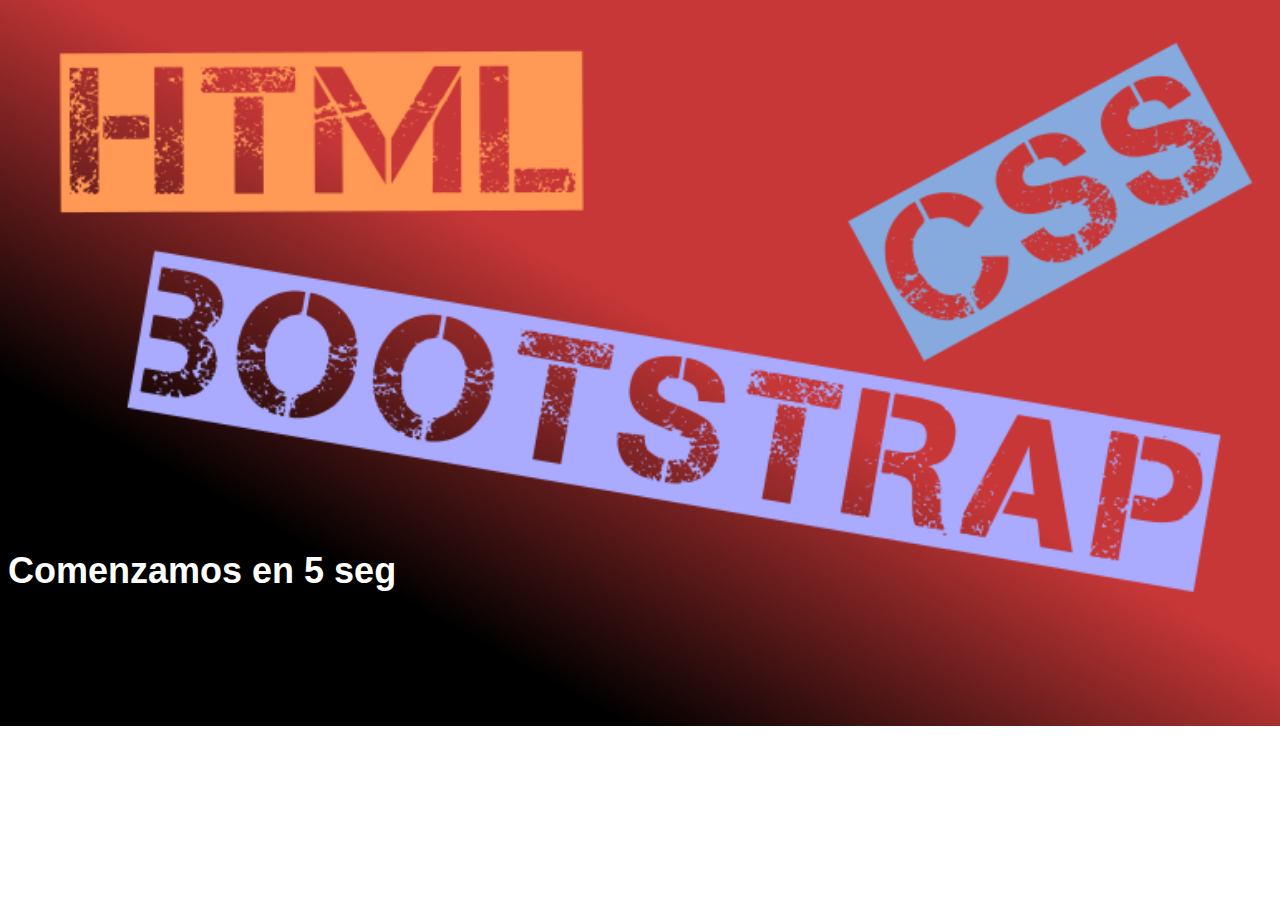
<file: index.html>
<!DOCTYPE html>
<html>
<head>
	<title></title>
	<link rel="stylesheet" type="text/css" href="css/style.css">

	<script type="text/javascript" src="js/contador.js"></script>
</head>
<body onload="ini()">
	<div id="contador"></div>
</body>
</html>
</file>
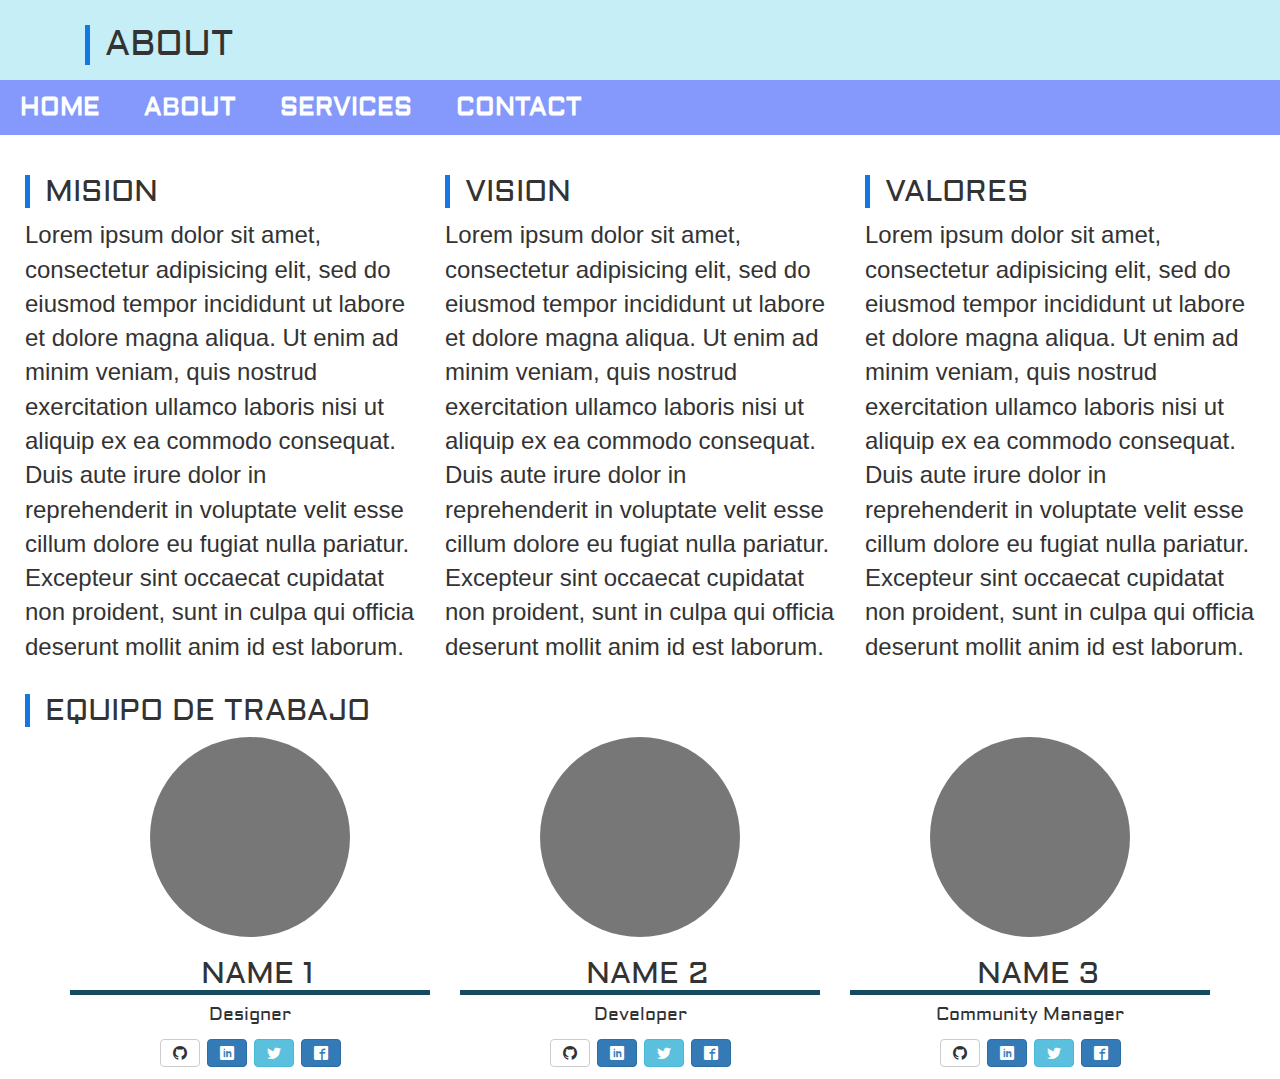
<file: about.html>
<!DOCTYPE html>
<html>
<head>
	<link href='https://fonts.googleapis.com/css?family=Aldrich' rel='stylesheet' type='text/css' />
	<link rel="stylesheet" href="https://maxcdn.bootstrapcdn.com/bootstrap/3.3.6/css/bootstrap.min.css" />
	<link rel="stylesheet" type="text/css" href="css/estilos.css">
	<link rel="stylesheet" type="text/css" href="iconos/style.css">
	<meta charset="utf-8" />
	<title></title>
</head>
<body>
	<header class="header">
		<div class="container">
			<div class="col-md-4">
				<h1>About</h1>
			</div>
		</div>
	</header>
	<nav>
		<ul>
			<li><a href="home.html">home</a></li>
			<li><a href="about.html">about</a></li>
			<li><a href="services.html">services</a></li>
			<li><a href="contact.html">contact</a></li>
		</ul>
	</nav>
	<section>
		<div class="col-md-4">
			<h2>mision</h2>
			<p>
				Lorem ipsum dolor sit amet, consectetur adipisicing elit, sed do eiusmod
				tempor incididunt ut labore et dolore magna aliqua. Ut enim ad minim veniam,
				quis nostrud exercitation ullamco laboris nisi ut aliquip ex ea commodo
				consequat. Duis aute irure dolor in reprehenderit in voluptate velit esse
				cillum dolore eu fugiat nulla pariatur. Excepteur sint occaecat cupidatat non
				proident, sunt in culpa qui officia deserunt mollit anim id est laborum.
			</p>
		</div>
		<div class="col-md-4">
			<h2>vision</h2>
			<p>
				Lorem ipsum dolor sit amet, consectetur adipisicing elit, sed do eiusmod
				tempor incididunt ut labore et dolore magna aliqua. Ut enim ad minim veniam,
				quis nostrud exercitation ullamco laboris nisi ut aliquip ex ea commodo
				consequat. Duis aute irure dolor in reprehenderit in voluptate velit esse
				cillum dolore eu fugiat nulla pariatur. Excepteur sint occaecat cupidatat non
				proident, sunt in culpa qui officia deserunt mollit anim id est laborum.
			</p>
		</div>
		<div class="col-md-4">
			<h2>valores</h2>
			<p>
				Lorem ipsum dolor sit amet, consectetur adipisicing elit, sed do eiusmod
				tempor incididunt ut labore et dolore magna aliqua. Ut enim ad minim veniam,
				quis nostrud exercitation ullamco laboris nisi ut aliquip ex ea commodo
				consequat. Duis aute irure dolor in reprehenderit in voluptate velit esse
				cillum dolore eu fugiat nulla pariatur. Excepteur sint occaecat cupidatat non
				proident, sunt in culpa qui officia deserunt mollit anim id est laborum.
			</p>
		</div>

		<div class="col-md-12">
			<h2>Equipo de Trabajo</h2>
		</div>

		<div class="container marketing">
			<div class="row">
				<div class="col-lg-4">
					<img class="img-circle" src="img/img_circle.gif">
					<h2>Name 1</h2>
					<h4>Designer</h4>
					<button class="btn btn-default icon-github" title="github"></button>
					<button class="btn btn-primary icon-linkedin"></button>
					<button class="btn btn-info icon-twitter"></button>
					<button class="btn btn-primary icon-facebook2"></button>
				</div>
				<div class="col-lg-4">
					<img class="img-circle" src="img/img_circle.gif">
					<h2>Name 2</h2>
					<h4>Developer</h4>
					<button class="btn btn-default icon-github"></button>
					<button class="btn btn-primary icon-linkedin"></button>
					<button class="btn btn-info icon-twitter"></button>
					<button class="btn btn-primary icon-facebook2"></button>
				</div>
				<div class="col-lg-4">
					<img class="img-circle" src="img/img_circle.gif">
					<h2>Name 3</h2>
					<h4>Community Manager</h4>
					<button class="btn btn-default icon-github"></button>
					<button class="btn btn-primary icon-linkedin"></button>
					<button class="btn btn-info icon-twitter"></button>
					<button class="btn btn-primary icon-facebook2"></button>
				</div>
			</div>
		</div>
	</section>
</body>
</html>
</file>
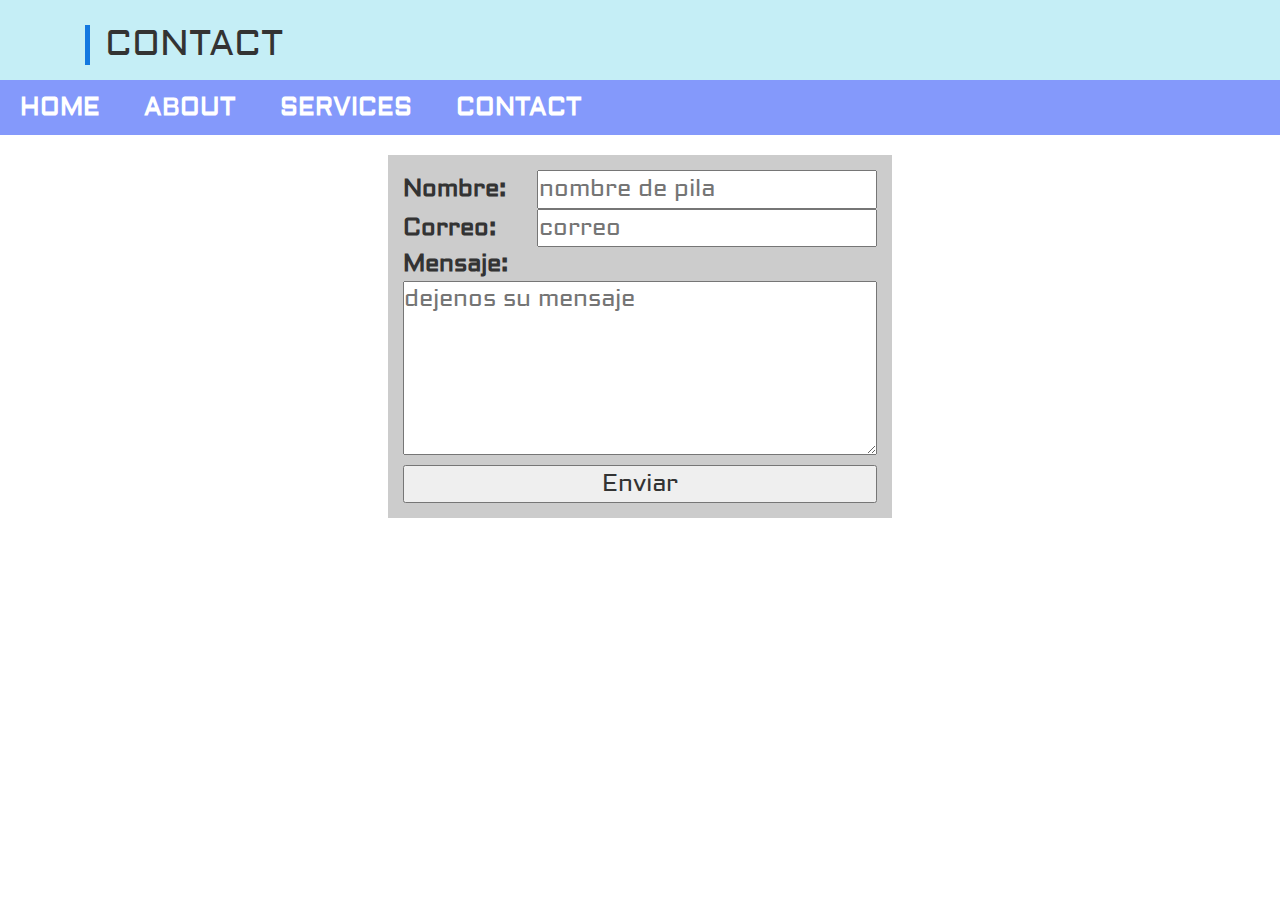
<file: contact.html>
<!DOCTYPE html>
<html>
<head>
	<link href='https://fonts.googleapis.com/css?family=Aldrich' rel='stylesheet' type='text/css' />
	<link rel="stylesheet" href="https://maxcdn.bootstrapcdn.com/bootstrap/3.3.6/css/bootstrap.min.css" />
	<link rel="stylesheet" type="text/css" href="css/estilos.css">
	<link rel="stylesheet" type="text/css" href="iconos/style.css">
	<meta charset="utf-8" />
	<title></title>
</head>
<body>
	<header class="header">
		<div class="container">
			<div class="col-md-4">
				<h1>Contact</h1>
			</div>
		</div>
	</header>
	<nav>
		<ul>
			<li><a href="home.html">home</a></li>
			<li><a href="about.html">about</a></li>
			<li><a href="services.html">services</a></li>
			<li><a href="contact.html">contact</a></li>
		</ul>
	</nav>
	<section>
		<form method="post" action="enviar.php">
			<table>
				<tr>
					<td><strong>Nombre:</strong></td>
					<td><input type="text" name="name" id="name" placeholder="nombre de pila" ></td>
				</tr>
				<tr>
					<td><strong>Correo: </strong></td>
					<td><input type="email" name="email" id="email" placeholder="correo" ></td>
				</tr>
				<tr>
					<td><strong>Mensaje: </strong></td>
				</tr>
				<tr>
					<td colspan="2"><textarea name="comment" id="comment" cols="30" rows="5" placeholder="dejenos su mensaje"></textarea></td>
				</tr>
				<tr>
					<td colspan="2"><input type="submit" value="Enviar"></td>
				</tr>
			</table>
		</form>		
	</section>
</body>
</html>
</file>
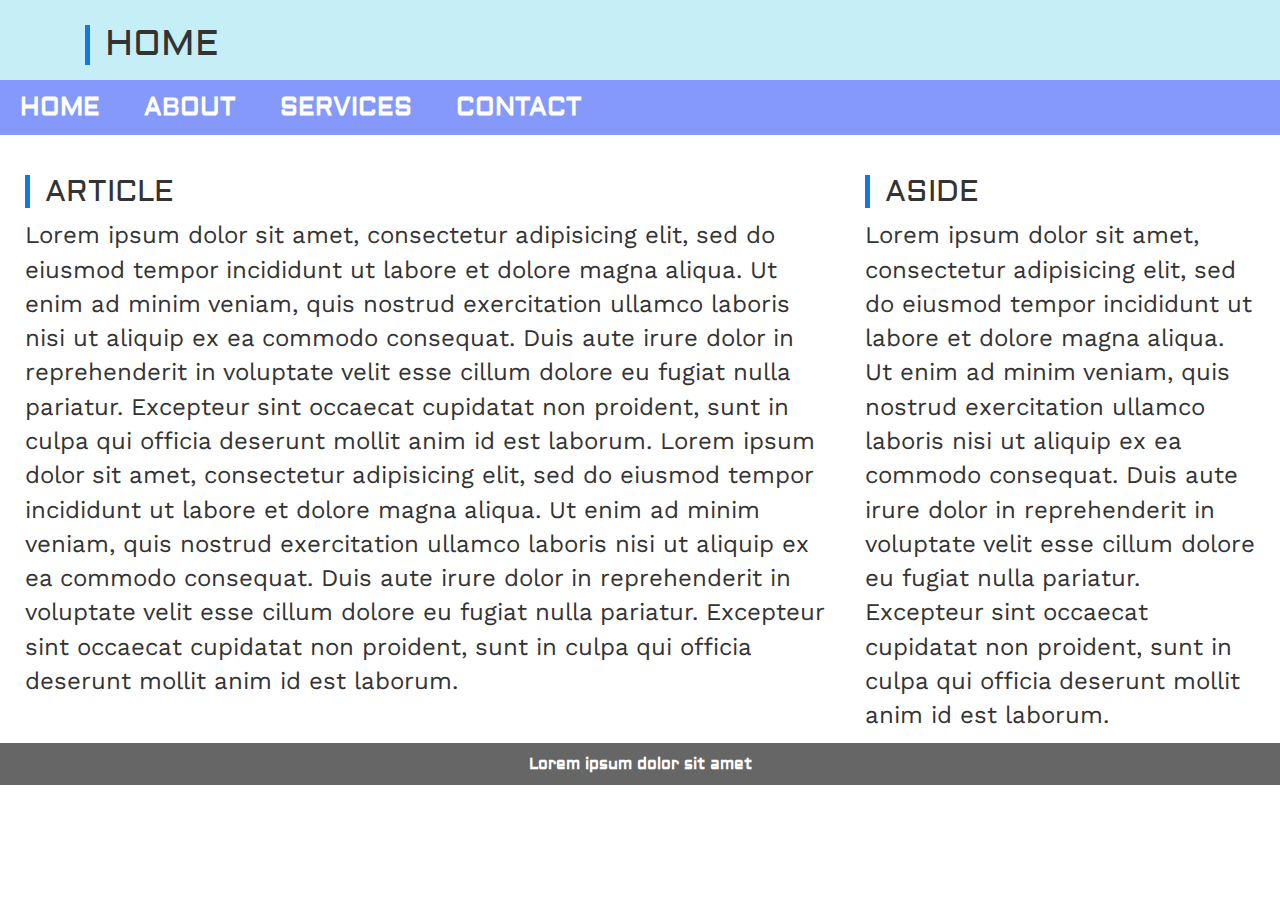
<file: ejercicio.html>
<!DOCTYPE html>
<html>
<head>
	<link href='https://fonts.googleapis.com/css?family=Aldrich' rel='stylesheet' type='text/css'>
	<link href='https://fonts.googleapis.com/css?family=Work+Sans:400,700' rel='stylesheet' type='text/css'>
	<link rel="stylesheet" href="https://maxcdn.bootstrapcdn.com/bootstrap/3.3.6/css/bootstrap.min.css"/>
	<link rel="stylesheet" type="text/css" href="css/estilo.css">
	<title>Home</title>
</head>
<body>
	<header>
		<div class="container">
			<div class="col-md-4">
				<h1>home</h1>
			</div>
		</div>
	</header>
	<nav>
		<ul>
			<li><a href="ejercicio.html">home</a></li>
			<li><a href="ejercicio2.html">about</a></li>
			<li><a href="ejercicio3.html">services</a></li>
			<li><a href="#contact">contact</a></li>
		</ul>
	</nav>
	<section>
		<article class="col-md-8">
			<h2>article</h2>
			<p>
				Lorem ipsum dolor sit amet, consectetur adipisicing elit, sed do eiusmod
				tempor incididunt ut labore et dolore magna aliqua. Ut enim ad minim veniam,
				quis nostrud exercitation ullamco laboris nisi ut aliquip ex ea commodo
				consequat. Duis aute irure dolor in reprehenderit in voluptate velit esse
				cillum dolore eu fugiat nulla pariatur. Excepteur sint occaecat cupidatat non
				proident, sunt in culpa qui officia deserunt mollit anim id est laborum.
				Lorem ipsum dolor sit amet, consectetur adipisicing elit, sed do eiusmod
				tempor incididunt ut labore et dolore magna aliqua. Ut enim ad minim veniam,
				quis nostrud exercitation ullamco laboris nisi ut aliquip ex ea commodo
				consequat. Duis aute irure dolor in reprehenderit in voluptate velit esse
				cillum dolore eu fugiat nulla pariatur. Excepteur sint occaecat cupidatat non
				proident, sunt in culpa qui officia deserunt mollit anim id est laborum.
			</p>
		</article>
		<aside class="col-md-4">
			<h2>aside</h2>
			<p>
				Lorem ipsum dolor sit amet, consectetur adipisicing elit, sed do eiusmod
				tempor incididunt ut labore et dolore magna aliqua. Ut enim ad minim veniam,
				quis nostrud exercitation ullamco laboris nisi ut aliquip ex ea commodo
				consequat. Duis aute irure dolor in reprehenderit in voluptate velit esse
				cillum dolore eu fugiat nulla pariatur. Excepteur sint occaecat cupidatat non
				proident, sunt in culpa qui officia deserunt mollit anim id est laborum.
			</p>
		</aside>
	</section>
	<footer>
		<div class="col-md-12">
			Lorem ipsum dolor sit amet
		</div>
	</footer>
</body>
</html>
</file>
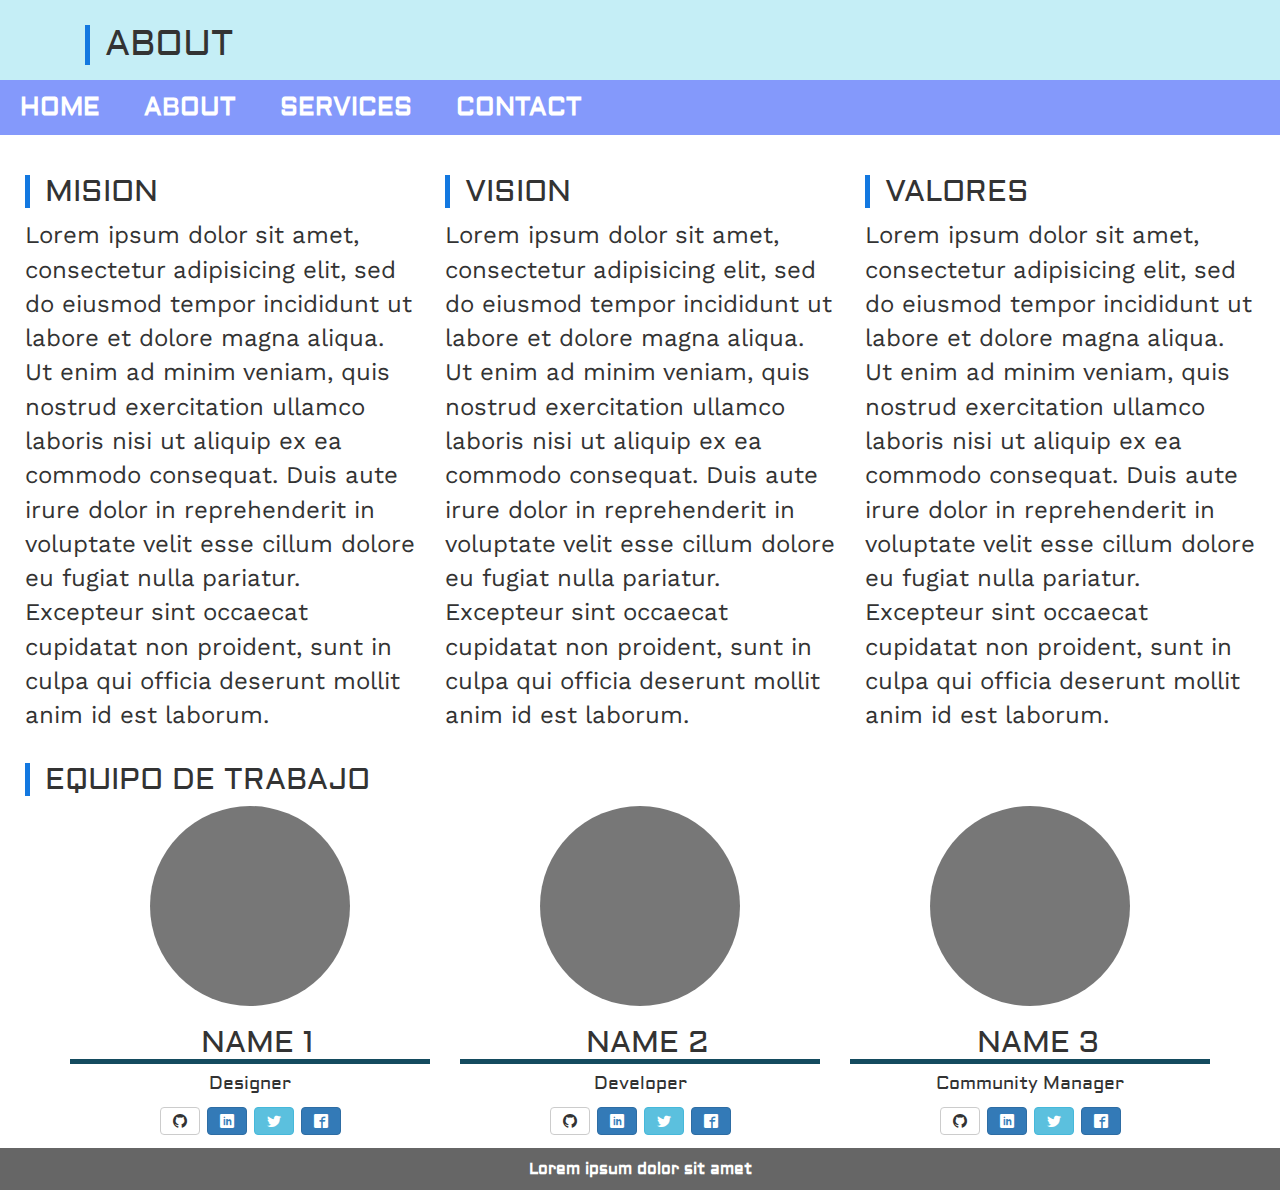
<file: ejercicio2.html>
<!DOCTYPE html>
<html>
<head>
	<link href='https://fonts.googleapis.com/css?family=Aldrich' rel='stylesheet' type='text/css'>
	<link href='https://fonts.googleapis.com/css?family=Work+Sans:400,700' rel='stylesheet' type='text/css'>
	<link rel="stylesheet" href="https://maxcdn.bootstrapcdn.com/bootstrap/3.3.6/css/bootstrap.min.css"/>
	<link rel="stylesheet" type="text/css" href="css/estilo.css">
	<link rel="stylesheet" type="text/css" href="iconos/style.css">
	<title>About</title>
</head>
<body>
	<header>
		<div class="container">
			<div class="col-md-4">
				<h1>about</h1>
			</div>
		</div>
	</header>
	<nav>
		<ul>
			<li><a href="ejercicio.html">home</a></li>
			<li><a href="ejercicio2.html">about</a></li>
			<li><a href="ejercicio3.html">services</a></li>
			<li><a href="#contact">contact</a></li>
		</ul>
	</nav>
	<section>
		<div class="col-md-4">
			<h2>mision</h2>
			<p>
				Lorem ipsum dolor sit amet, consectetur adipisicing elit, sed do eiusmod
				tempor incididunt ut labore et dolore magna aliqua. Ut enim ad minim veniam,
				quis nostrud exercitation ullamco laboris nisi ut aliquip ex ea commodo
				consequat. Duis aute irure dolor in reprehenderit in voluptate velit esse
				cillum dolore eu fugiat nulla pariatur. Excepteur sint occaecat cupidatat non
				proident, sunt in culpa qui officia deserunt mollit anim id est laborum.
			</p>
		</div>
		<div class="col-md-4">
			<h2>vision</h2>
			<p>
				Lorem ipsum dolor sit amet, consectetur adipisicing elit, sed do eiusmod
				tempor incididunt ut labore et dolore magna aliqua. Ut enim ad minim veniam,
				quis nostrud exercitation ullamco laboris nisi ut aliquip ex ea commodo
				consequat. Duis aute irure dolor in reprehenderit in voluptate velit esse
				cillum dolore eu fugiat nulla pariatur. Excepteur sint occaecat cupidatat non
				proident, sunt in culpa qui officia deserunt mollit anim id est laborum.
			</p>
		</div>
		<div class="col-md-4">
			<h2>valores</h2>
			<p>
				Lorem ipsum dolor sit amet, consectetur adipisicing elit, sed do eiusmod
				tempor incididunt ut labore et dolore magna aliqua. Ut enim ad minim veniam,
				quis nostrud exercitation ullamco laboris nisi ut aliquip ex ea commodo
				consequat. Duis aute irure dolor in reprehenderit in voluptate velit esse
				cillum dolore eu fugiat nulla pariatur. Excepteur sint occaecat cupidatat non
				proident, sunt in culpa qui officia deserunt mollit anim id est laborum.
			</p>
		</div>

		<div class="col-md-12">
			<h2>equipo de trabajo</h2>
		</div>
		<div class="container">
			<div class="row">
				<div class="col-md-4">
					<img class="img-circle" src="img/img_circle.gif">
					<h2>name 1</h2>
					<h4>Designer</h4>
					<a href="#" class="btn btn-default icon-github"></a>
					<a href="#" class="btn btn-primary icon-linkedin"></a>
					<a href="#" class="btn btn-info icon-twitter"></a>
					<a href="#" class="btn btn-primary icon-facebook2"></a>
				</div>
				<div class="col-md-4">
					<img class="img-circle" src="img/img_circle.gif">
					<h2>name 2</h2>
					<h4>Developer</h4>
					<a href="#" class="btn btn-default icon-github"></a>
					<a href="#" class="btn btn-primary icon-linkedin"></a>
					<a href="#" class="btn btn-info icon-twitter"></a>
					<a href="#" class="btn btn-primary icon-facebook2"></a>
				</div>
				<div class="col-md-4">
					<img class="img-circle" src="img/img_circle.gif">
					<h2>name 3</h2>
					<h4>Community Manager</h4>
					<a href="#" class="btn btn-default icon-github"></a>
					<a href="#" class="btn btn-primary icon-linkedin"></a>
					<a href="#" class="btn btn-info icon-twitter"></a>
					<a href="#" class="btn btn-primary icon-facebook2"></a>
				</div>
			</div>
		</div>
	</section>
	<footer>
		<div class="col-md-12">
			Lorem ipsum dolor sit amet
		</div>
	</footer>
</body>
</html>
</file>
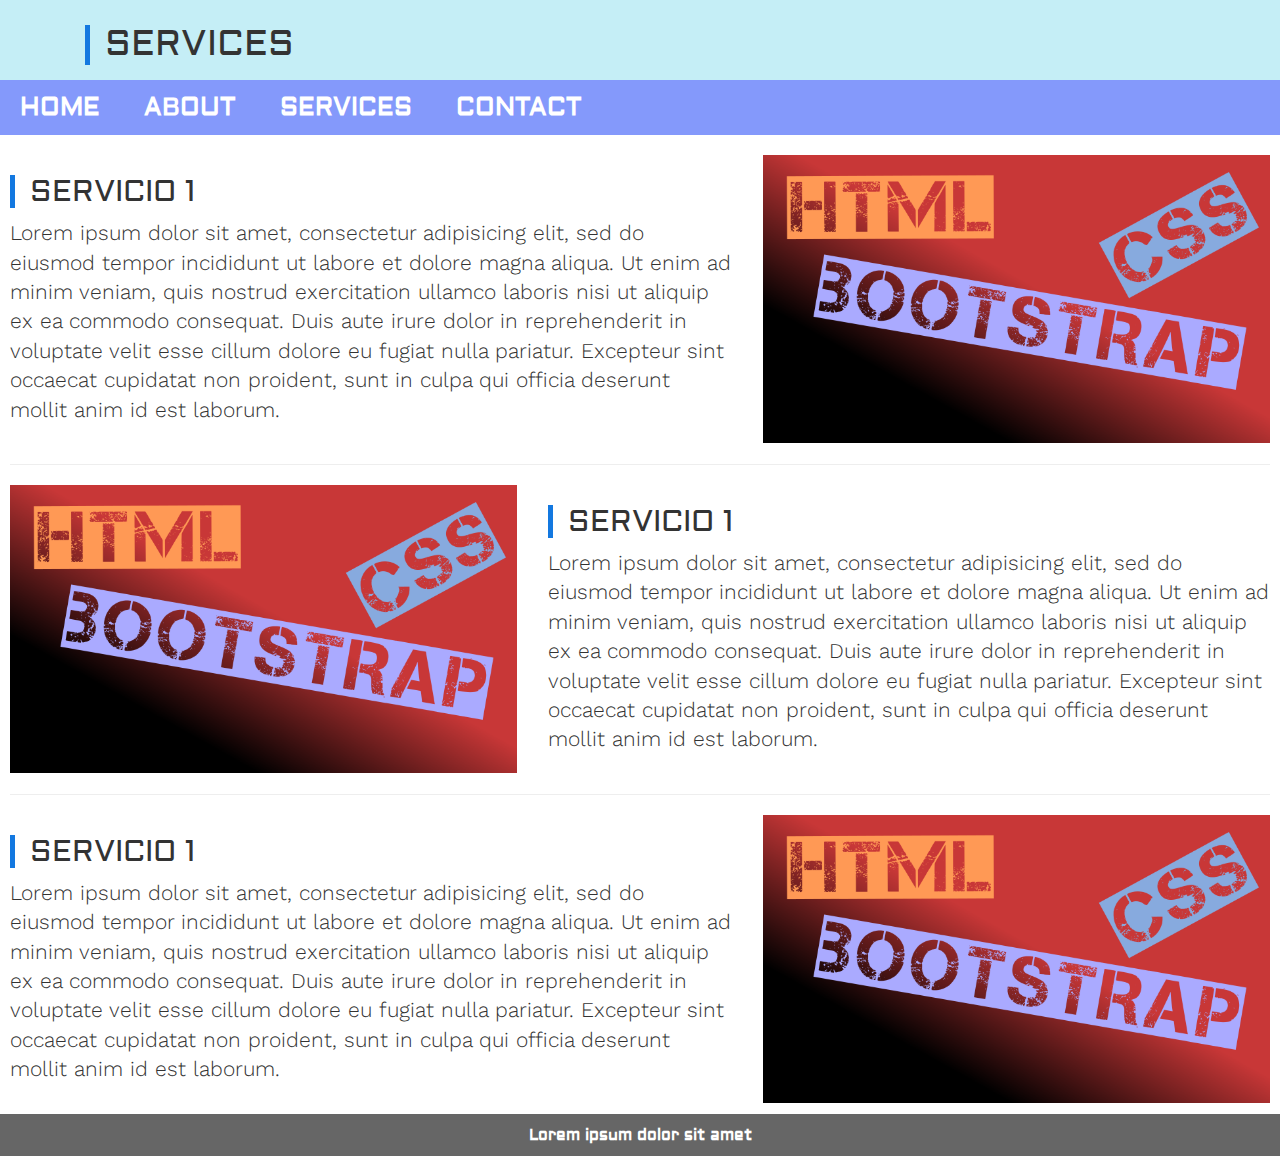
<file: ejercicio3.html>
<!DOCTYPE html>
<html>
<head>
	<link href='https://fonts.googleapis.com/css?family=Aldrich' rel='stylesheet' type='text/css'>
	<link href='https://fonts.googleapis.com/css?family=Work+Sans:400,700' rel='stylesheet' type='text/css'>
	<link rel="stylesheet" href="https://maxcdn.bootstrapcdn.com/bootstrap/3.3.6/css/bootstrap.min.css"/>
	<link rel="stylesheet" type="text/css" href="css/estilo.css">
	<title>Services</title>
</head>
<body>
	<header>
		<div class="container">
			<div class="col-md-4">
				<h1>services</h1>
			</div>
		</div>
	</header>
	<nav>
		<ul>
			<li><a href="ejercicio.html">home</a></li>
			<li><a href="ejercicio2.html">about</a></li>
			<li><a href="ejercicio3.html">services</a></li>
			<li><a href="#contact">contact</a></li>
		</ul>
	</nav>
	<section>
		<div class="row featurette">
			<div class="col-md-7">
				<h2 class="featurette-heading">Servicio 1</h2>
				<p class="lead">
					Lorem ipsum dolor sit amet, consectetur adipisicing elit, sed do eiusmod
					tempor incididunt ut labore et dolore magna aliqua. Ut enim ad minim veniam,
					quis nostrud exercitation ullamco laboris nisi ut aliquip ex ea commodo
					consequat. Duis aute irure dolor in reprehenderit in voluptate velit esse
					cillum dolore eu fugiat nulla pariatur. Excepteur sint occaecat cupidatat non
					proident, sunt in culpa qui officia deserunt mollit anim id est laborum.
				</p>
			</div>
			<div class="col-md-5">
				<img src="img/html-css-bootstrap.png" class="featurette-image img-responsive center-block">
			</div>
		</div>

		<hr class="featurette-divider">

		<div class="row featurette">
			<div class="col-md-7 col-md-push-5">
				<h2 class="featurette-heading">Servicio 1</h2>
				<p class="lead">
					Lorem ipsum dolor sit amet, consectetur adipisicing elit, sed do eiusmod
					tempor incididunt ut labore et dolore magna aliqua. Ut enim ad minim veniam,
					quis nostrud exercitation ullamco laboris nisi ut aliquip ex ea commodo
					consequat. Duis aute irure dolor in reprehenderit in voluptate velit esse
					cillum dolore eu fugiat nulla pariatur. Excepteur sint occaecat cupidatat non
					proident, sunt in culpa qui officia deserunt mollit anim id est laborum.
				</p>
			</div>
			<div class="col-md-5 col-md-pull-7">
				<img src="img/html-css-bootstrap.png" class="featurette-image img-responsive center-block">
			</div>
		</div>

		<hr class="featurette-divider">

		<div class="row featurette">
			<div class="col-md-7">
				<h2 class="featurette-heading">Servicio 1</h2>
					<p class="lead">
					Lorem ipsum dolor sit amet, consectetur adipisicing elit, sed do eiusmod
					tempor incididunt ut labore et dolore magna aliqua. Ut enim ad minim veniam,
					quis nostrud exercitation ullamco laboris nisi ut aliquip ex ea commodo
					consequat. Duis aute irure dolor in reprehenderit in voluptate velit esse
					cillum dolore eu fugiat nulla pariatur. Excepteur sint occaecat cupidatat non
					proident, sunt in culpa qui officia deserunt mollit anim id est laborum.
				</p>
			</div>
			<div class="col-md-5">
				<img src="img/html-css-bootstrap.png" class="featurette-image img-responsive center-block">
			</div>
		</div>
	</section>
	<footer>
		<div class="col-md-12">
			Lorem ipsum dolor sit amet
		</div>
	</footer>
</body>
</html>
</file>
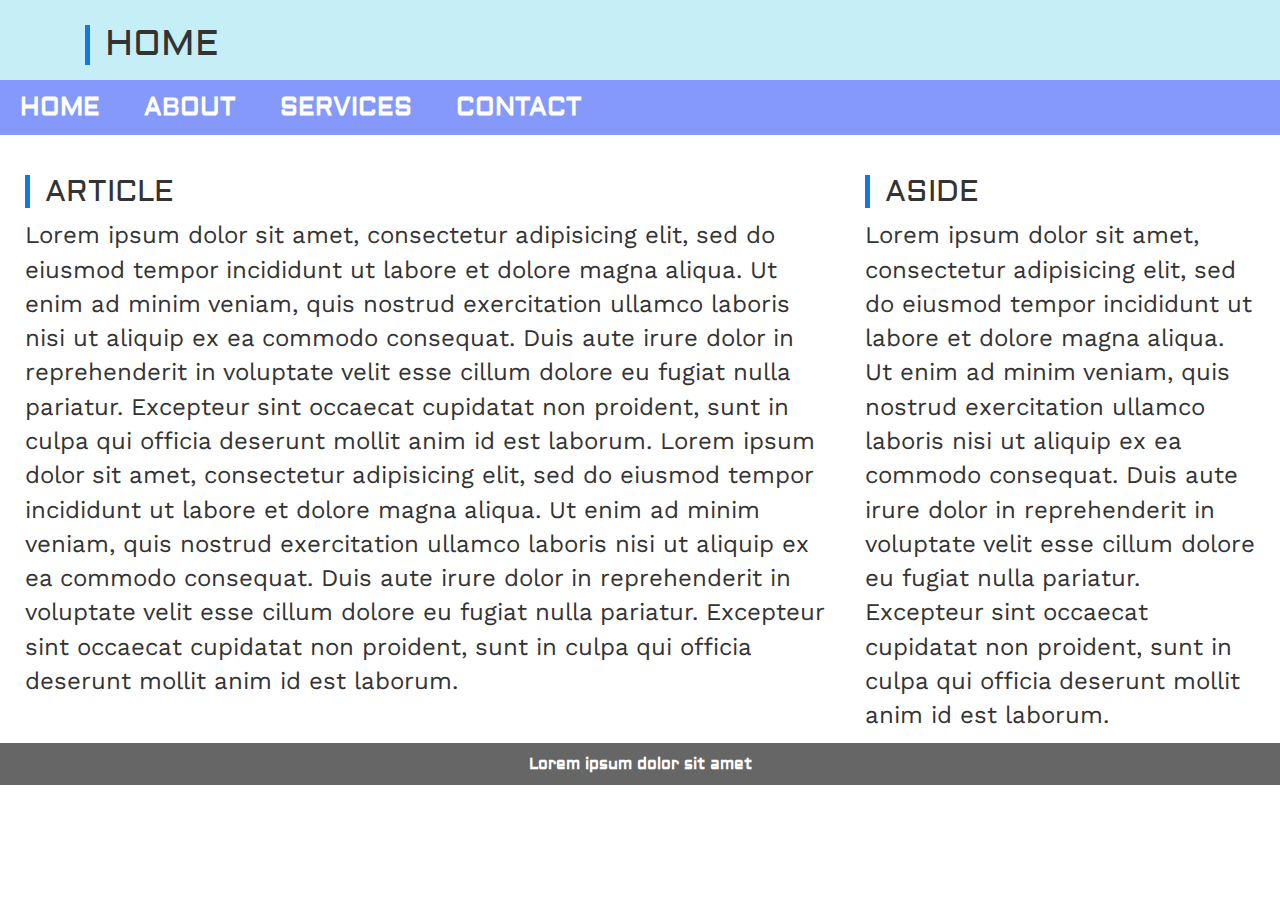
<file: home.html>
<!DOCTYPE html>
<html>
<head>
	<link href='https://fonts.googleapis.com/css?family=Aldrich' rel='stylesheet' type='text/css'>
	<link href='https://fonts.googleapis.com/css?family=Work+Sans:400,700' rel='stylesheet' type='text/css'>
	<link rel="stylesheet" href="https://maxcdn.bootstrapcdn.com/bootstrap/3.3.6/css/bootstrap.min.css" />
	<link rel="stylesheet" type="text/css" href="css/estilo.css">
	<link rel="stylesheet" type="text/css" href="iconos/style.css">
	<title></title>
</head>
<body>
	<header class="header">
		<div class="container">
			<div class="col-md-4">
				<h1>Home</h1>
			</div>
		</div>
	</header>
	<nav>
		<ul>
			<li><a href="home.html">home</a></li>
			<li><a href="about.html">about</a></li>
			<li><a href="services.html">services</a></li>
			<li><a href="contact.html">contact</a></li>
		</ul>
	</nav>
	<section>
		<article class="col-xs-12 col-md-8">
			<h2>article</h2>
			<p>
			Lorem ipsum dolor sit amet, consectetur adipisicing elit, sed do eiusmod
			tempor incididunt ut labore et dolore magna aliqua. Ut enim ad minim veniam,
			quis nostrud exercitation ullamco laboris nisi ut aliquip ex ea commodo
			consequat. Duis aute irure dolor in reprehenderit in voluptate velit esse
			cillum dolore eu fugiat nulla pariatur. Excepteur sint occaecat cupidatat non
			proident, sunt in culpa qui officia deserunt mollit anim id est laborum.
			
			Lorem ipsum dolor sit amet, consectetur adipisicing elit, sed do eiusmod
			tempor incididunt ut labore et dolore magna aliqua. Ut enim ad minim veniam,
			quis nostrud exercitation ullamco laboris nisi ut aliquip ex ea commodo
			consequat. Duis aute irure dolor in reprehenderit in voluptate velit esse
			cillum dolore eu fugiat nulla pariatur. Excepteur sint occaecat cupidatat non
			proident, sunt in culpa qui officia deserunt mollit anim id est laborum.
			</p>
		</article>
		<aside class="col-xs-6 col-md-4">
			<h2>aside</h2>
			<p>
			Lorem ipsum dolor sit amet, consectetur adipisicing elit, sed do eiusmod
			tempor incididunt ut labore et dolore magna aliqua. Ut enim ad minim veniam,
			quis nostrud exercitation ullamco laboris nisi ut aliquip ex ea commodo
			consequat. Duis aute irure dolor in reprehenderit in voluptate velit esse
			cillum dolore eu fugiat nulla pariatur. Excepteur sint occaecat cupidatat non
			proident, sunt in culpa qui officia deserunt mollit anim id est laborum.
			</p>
		</aside>
	</section>
	<footer>
		<div class="col-md-12">
			Lorem ipsum dolor sit amet
		</div>
	</footer>
</body>
</html>
</file>
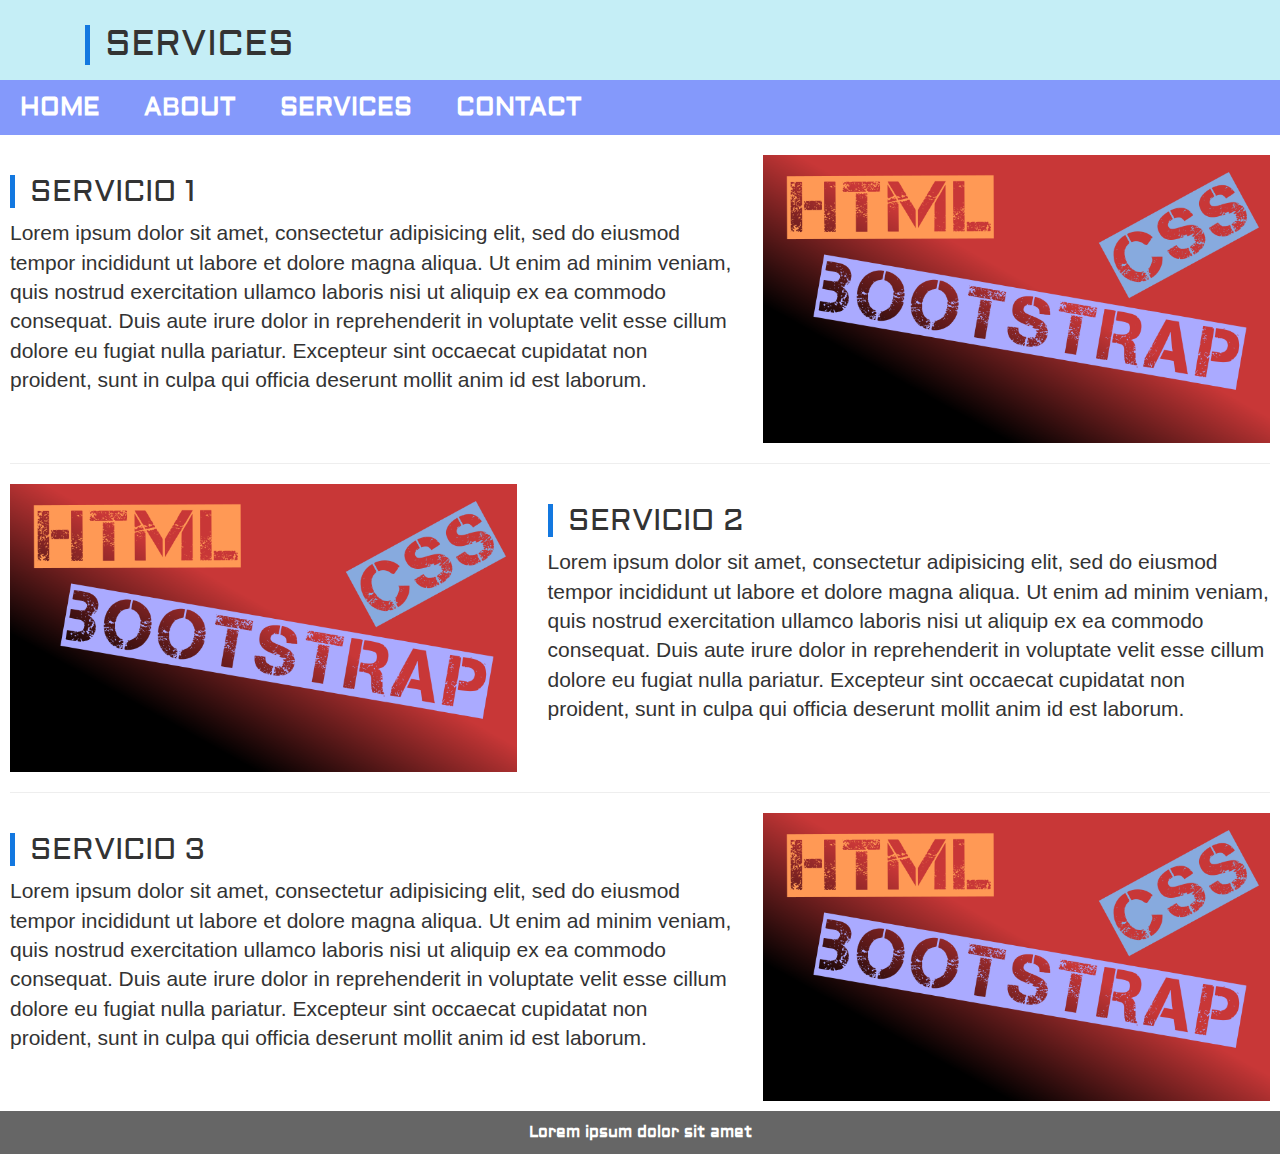
<file: services.html>
<!DOCTYPE html>
<html>
<head>
	<link href='https://fonts.googleapis.com/css?family=Aldrich' rel='stylesheet' type='text/css' />
	<link rel="stylesheet" href="https://maxcdn.bootstrapcdn.com/bootstrap/3.3.6/css/bootstrap.min.css" />
	<link rel="stylesheet" type="text/css" href="css/estilos.css">
	<link rel="stylesheet" type="text/css" href="iconos/style.css">
	<meta charset="utf-8" />
	<title></title>
</head>
<body>
	<header class="header">
		<div class="container">
			<div class="col-md-4">
				<h1>Services</h1>
			</div>
		</div>
	</header>
	<nav>
		<ul>
			<li><a href="home.html">home</a></li>
			<li><a href="about.html">about</a></li>
			<li><a href="services.html">services</a></li>
			<li><a href="contact.html">contact</a></li>
		</ul>
	</nav>
	<section>
		<div class="row featurette">
			<div class="col-md-7">
				<h2 class="featurette-heading">Servicio 1</h2>
				<p class="lead">
					Lorem ipsum dolor sit amet, consectetur adipisicing elit, sed do eiusmod
					tempor incididunt ut labore et dolore magna aliqua. Ut enim ad minim veniam,
					quis nostrud exercitation ullamco laboris nisi ut aliquip ex ea commodo
					consequat. Duis aute irure dolor in reprehenderit in voluptate velit esse
					cillum dolore eu fugiat nulla pariatur. Excepteur sint occaecat cupidatat non
					proident, sunt in culpa qui officia deserunt mollit anim id est laborum.
				</p>
			</div>
			<div class="col-md-5">
				<img src="img/html-css-bootstrap.png" class="featurette-image img-responsive center-block">
			</div>
		</div>

		<hr class="featurette-divider">

		<div class="row featurette">
			<div class="col-md-7 col-md-push-5">
				<h2 class="featurette-heading">Servicio 2</h2>
				<p class="lead">
					Lorem ipsum dolor sit amet, consectetur adipisicing elit, sed do eiusmod
					tempor incididunt ut labore et dolore magna aliqua. Ut enim ad minim veniam,
					quis nostrud exercitation ullamco laboris nisi ut aliquip ex ea commodo
					consequat. Duis aute irure dolor in reprehenderit in voluptate velit esse
					cillum dolore eu fugiat nulla pariatur. Excepteur sint occaecat cupidatat non
					proident, sunt in culpa qui officia deserunt mollit anim id est laborum.
				</p>
			</div>
			<div class="col-md-5 col-md-pull-7">
				<img src="img/html-css-bootstrap.png" class="featurette-image img-responsive center-block">
			</div>
		</div>

		<hr class="featurette-divider">

		<div class="row featurette">
			<div class="col-md-7">
				<h2 class="featurette-heading">Servicio 3</h2>
				<p class="lead">
					Lorem ipsum dolor sit amet, consectetur adipisicing elit, sed do eiusmod
					tempor incididunt ut labore et dolore magna aliqua. Ut enim ad minim veniam,
					quis nostrud exercitation ullamco laboris nisi ut aliquip ex ea commodo
					consequat. Duis aute irure dolor in reprehenderit in voluptate velit esse
					cillum dolore eu fugiat nulla pariatur. Excepteur sint occaecat cupidatat non
					proident, sunt in culpa qui officia deserunt mollit anim id est laborum.
				</p>
			</div>
			<div class="col-md-5">
				<img src="img/html-css-bootstrap.png" class="featurette-image img-responsive center-block">
			</div>
		</div>
		
	</section>
	<footer>
		<div class="col-md-12">
			Lorem ipsum dolor sit amet
		</div>
	</footer>
</body>
</html>
</file>
<file: css/estilos.css>
*{
	margin: 0;
	padding: 0;
}

body {
	font-family: 'Aldrich', sans-serif;
}

h1,h2,h3{
	border-left: 5px solid #1378e0;
	padding-left: 15px;
	text-transform: uppercase;
}

p{
	font-family: 'Work Sans', sans-serif;
}

header{
	background-color: #c5eef6;
	padding: 5px;
}

nav{
	background-color: #8499fb;
}

nav ul{
	list-style: none;
}

nav ul li{
	display: inline-block;
	font-size: 25px;
	padding: 10px;
	text-transform: uppercase;
}

nav ul li a{
	padding: 10px;
	color: #fff;
	font-weight: bolder;
}

section{
	padding: 10px;
	font-size: 24px;
}

.col-lg-4{
	text-align: center;
}

.col-lg-4 h2{
	border-left: none;
	border-bottom: 5px solid #144b5f;
}

.col-lg-4 span{
	
}

.img-circle{
	width: 200px;
	height: 200px;
}

footer div{
	font-size: 16px;
	text-align: center;
	padding: 10px;
	background-color: #666;
	color: #fff;
	font-weight: bolder;
}

form {
	background-color: #ccc;
	width: 40%;
	padding: 15px;
	margin: 0 auto;
}

form table {
	width: 100%;
}

form table input, form table textarea {
	width: 100%;
}
</file>
<file: iconos/style.css>
@font-face {
    font-family: 'icomoon';
    src:    url('fonts/icomoon.eot?6fuf4r');
    src:    url('fonts/icomoon.eot?6fuf4r#iefix') format('embedded-opentype'),
        url('fonts/icomoon.ttf?6fuf4r') format('truetype'),
        url('fonts/icomoon.woff?6fuf4r') format('woff'),
        url('fonts/icomoon.svg?6fuf4r#icomoon') format('svg');
    font-weight: normal;
    font-style: normal;
}

[class^="icon-"], [class*=" icon-"] {
    /* use !important to prevent issues with browser extensions that change fonts */
    font-family: 'icomoon' !important;
    speak: none;
    font-style: normal;
    font-weight: normal;
    font-variant: normal;
    text-transform: none;
    line-height: 1;

    /* Better Font Rendering =========== */
    -webkit-font-smoothing: antialiased;
    -moz-osx-font-smoothing: grayscale;
}

.icon-google-plus3:before {
    content: "\e907";
}
.icon-facebook2:before {
    content: "\e908";
}
.icon-instagram:before {
    content: "\e900";
}
.icon-twitter:before {
    content: "\e90a";
}
.icon-github:before {
    content: "\e901";
}
.icon-skype:before {
    content: "\e902";
}
.icon-linkedin:before {
    content: "\e903";
}
</file>
<file: css/estilo.css>
*{
	margin:0;
	padding: 0;
}

body{
	font-family: 'Aldrich', sans-serif;
}

h1,h2,h3{
	border-left: 5px solid #1378e0;
	padding-left: 15px;
	text-transform: uppercase;
}

p{
	font-family: 'Work Sans', sans-serif;
}

header{
	background-color: #c5eef6;
	padding: 5px;
}

nav{
	background-color:  #8499fb;
}

nav ul{
	list-style: none;
}

nav ul li{
	display: inline-block;
	font-size: 25px;
	padding: 10px;
	text-transform: uppercase;
}

nav ul li a{
	color: #fff;
	font-weight: bolder;
	padding: 10px;
}

section{
	padding: 10px;
	font-size: 24px;
}

.row .col-md-4{
	text-align: center;
}

.row .col-md-4 h2{
	border-left: none;
	border-bottom: 5px solid #144b5f;
}

.img-circle{
	width: 200px;
	height: 200px;
}

footer div{
	text-align: center;
	font-weight: 700;
	background-color: #666;
	color: #fff;
	padding: 10px;
	font-size: 16px;
}
</file>
<file: css/style.css>
html,body{
	font-family: 'Montserrat', sans-serif;
}

body{
	background-image: url('../img/html-css-bootstrap.png');
	background-size: 100%;
	background-repeat: no-repeat;
}

#contador{
	color: #fff;
	font-size: 36px;
	width: 40%;
	margin-top: 550px;
	font-weight: bolder;
}
</file>
